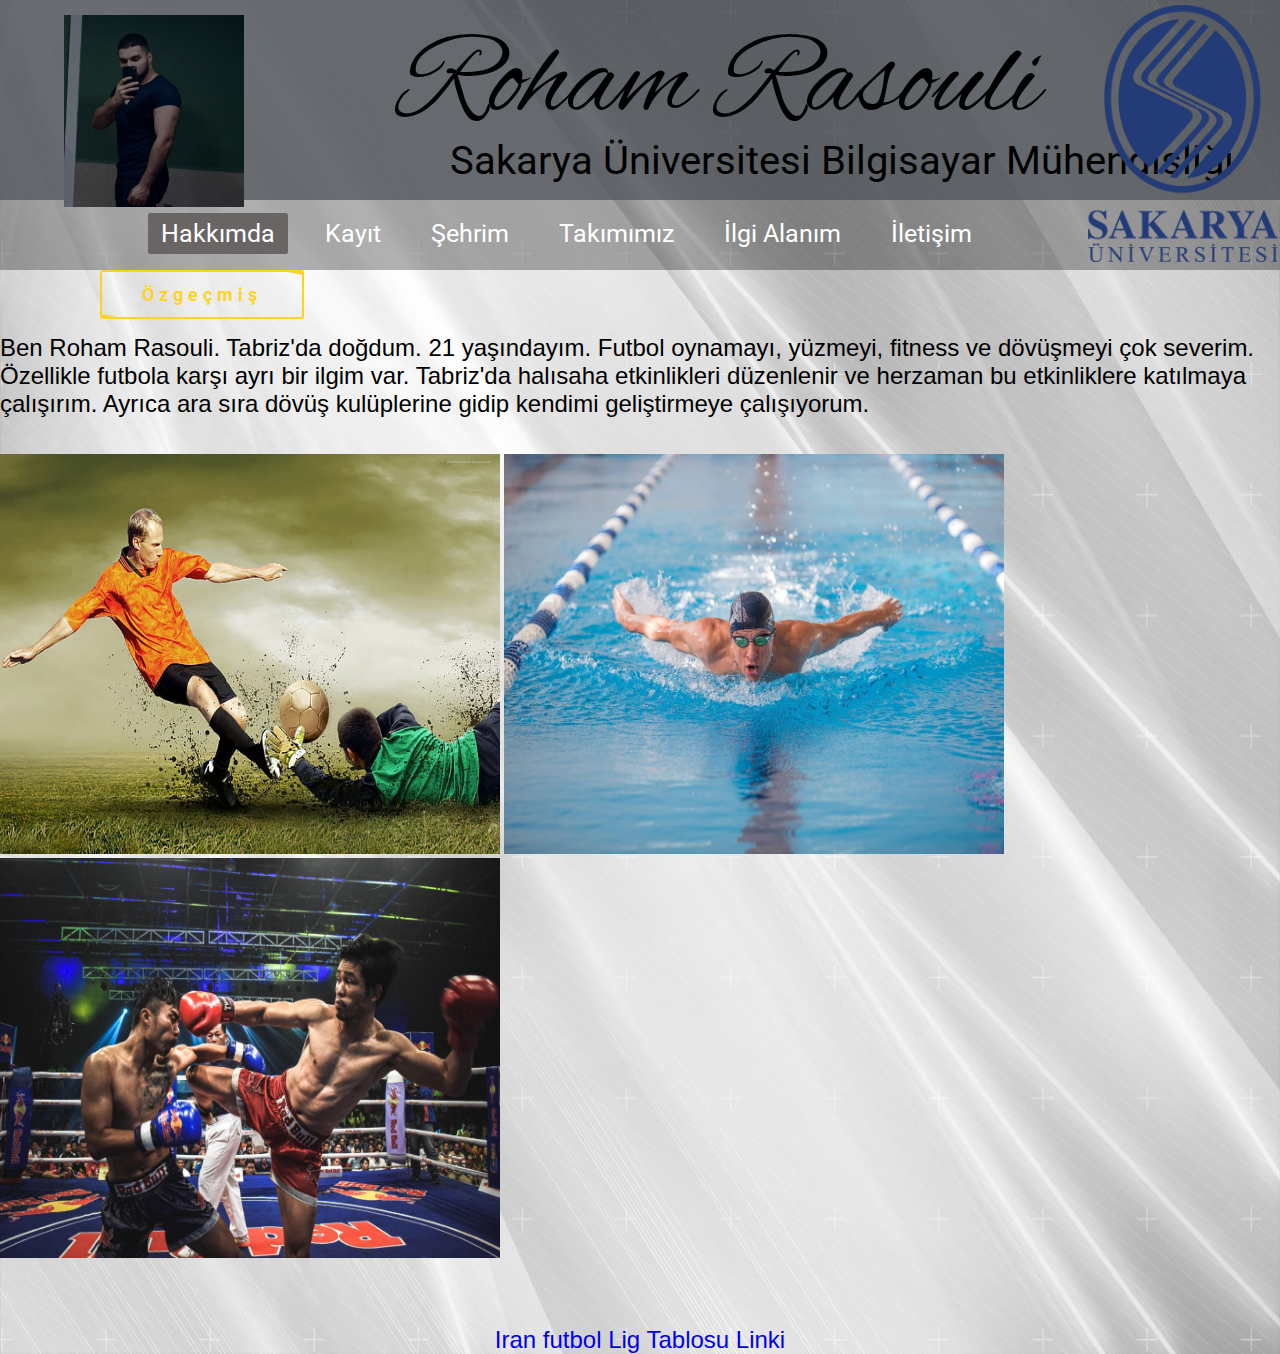
<file: index.html>
<!DOCTYPE html>
<html lang="tr">
<head>
    <meta charset="UTF-8">
    <meta http-equiv="X-UA-Compatible" content="IE=edge">
    <meta name="viewport" content="width=device-width, initial-scale=1, maximum-scale=1">
    <title>HAKKIMDA SAYFASI</title>
    <link rel="stylesheet" href="style.css">
    <link rel="stylesheet" href="https://cdnjs.cloudflare.com/ajax/libs/font-awesome/6.0.0/css/all.min.css">
</head>
<body>
    
    <div class="container">
        <div class="navbar">
            <div class="logo">
                <a href="#">Roham Rasouli</a>
            </div>
            <div class="logo3">
                <a href="#">Sakarya Üniversitesi Bilgisayar Mühendisliği</a>
            </div>
            
        </div>
        

        <div class="navbar2">
            <UL>
                <li><a href="index.html" class="active">Hakkımda</a></li> 
                <li><a href="login.html">Kayıt</a></li>                               
                <li><a href="Şehrimiz.html">Şehrim</a></li>
                <li><a href="Takımımız.html">Takımımız</a></li>
                <li><a href="İlgi.html">İlgi Alanım</a></li>
                <li><a href="İletişim.html">İletişim</a></li>
                
            </UL>
        </div> 

        <div class="logo1">
            <a href="#"><img src="saulogo.png" alt=""></a>
        </div>

        <div class="logo2">
            <a href="#"><img src="BEN.jpg" alt=""></a>
        </div>
        <div class="btn btn_1">
            <a href="Özgeçmiş.html">Özgeçmiş</a>
        </div>

        <p>
            Ben Roham Rasouli. Tabriz'da doğdum. 21 yaşındayım. Futbol oynamayı, yüzmeyi, 
            fitness ve dövüşmeyi çok severim. Özellikle futbola karşı ayrı bir ilgim var. Tabriz'da halısaha etkinlikleri düzenlenir ve 
            herzaman bu etkinliklere katılmaya çalışırım. Ayrıca ara sıra dövüş kulüplerine gidip kendimi geliştirmeye çalışıyorum.
        </p>
            

        <br><br>
        
        <div class="" >
            <img src="futbol3.jpg" width="500" height="400"/>
            <img src="yuzme2.jpg" width="500" height="400"/>
            <img src="dovus.jpg" width="500" height="400">
        </div>

            <br><br>

            <div class="Link">
                <br> 
                <a href="https://www.google.com/search?gs_ssp=eJzj4tTP1TcwKsvNqDRg9BLKLErMUyjOT05OLVLISU1ML00FAJxUCm4&q=iran+soccer+league&oq=iran+soccer+&gs_lcrp=EgZjaHJvbWUqCQgCEC4YExiABDIHCAAQABiPAjIJCAEQLhgTGIAEMgkIAhAuGBMYgAQyCQgDEAAYExiABDIJCAQQABgTGIAEMgkIBRAAGBMYgAQyCQgGEAAYExiABDIJCAcQABgTGIAEMgkICBAAGBMYgATSAQg3ODAzajBqN6gCALACAA&sourceid=chrome&ie=UTF-8#sie=lg;/g/11t_zsf5s7;2;/m/02vmhy;st;fp;1;;;">Iran futbol Lig Tablosu Linki</a>
  
            </div>
            
        
    </div>

    

</body>
</html>
</file>
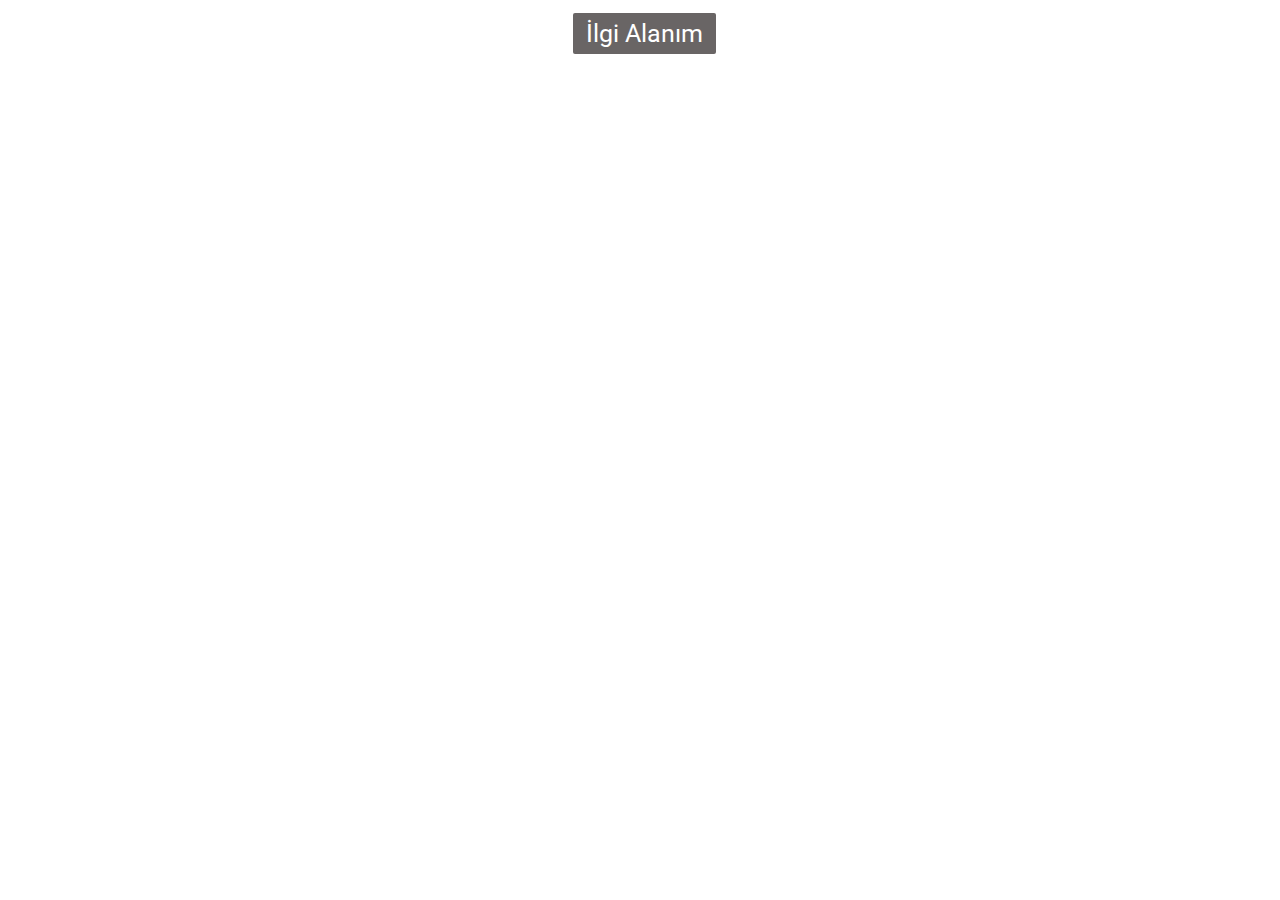
<file: İlgi.html>
<!DOCTYPE html>
<html lang="tr">
<head>
    <meta charset="UTF-8">
    <meta http-equiv="X-UA-Compatible" content="IE=edge">
    <meta name="viewport" content="width=device-width, initial-scale=1, maximum-scale=1">
    <title>İLGİ ALANIM SAYFASI</title>
    <link rel="stylesheet" href="styleilgi.css">
    <link rel="stylesheet" href="https://cdnjs.cloudflare.com/ajax/libs/font-awesome/6.0.0/css/all.min.css">
</head>
<body>
    
    <div class="navbar2">
        <UL>
            <li><a href="index.html">Hakkımda</a></li> 
            <li><a href="login.html">Kayıt</a></li>                               
            <li><a href="Şehrimiz.html">Şehrim</a></li>
            <li><a href="Takımımız.html">Takımımız</a></li>
            <li><a href="İlgi.html" class="active">İlgi Alanım</a></li>
            <li><a href="İletişim.html">İletişim</a></li>
            
        </UL>
    </div>

    <div class="Movies">
        <script src="script.js"> </script>
     </div>
   

</body>
</html>
</file>
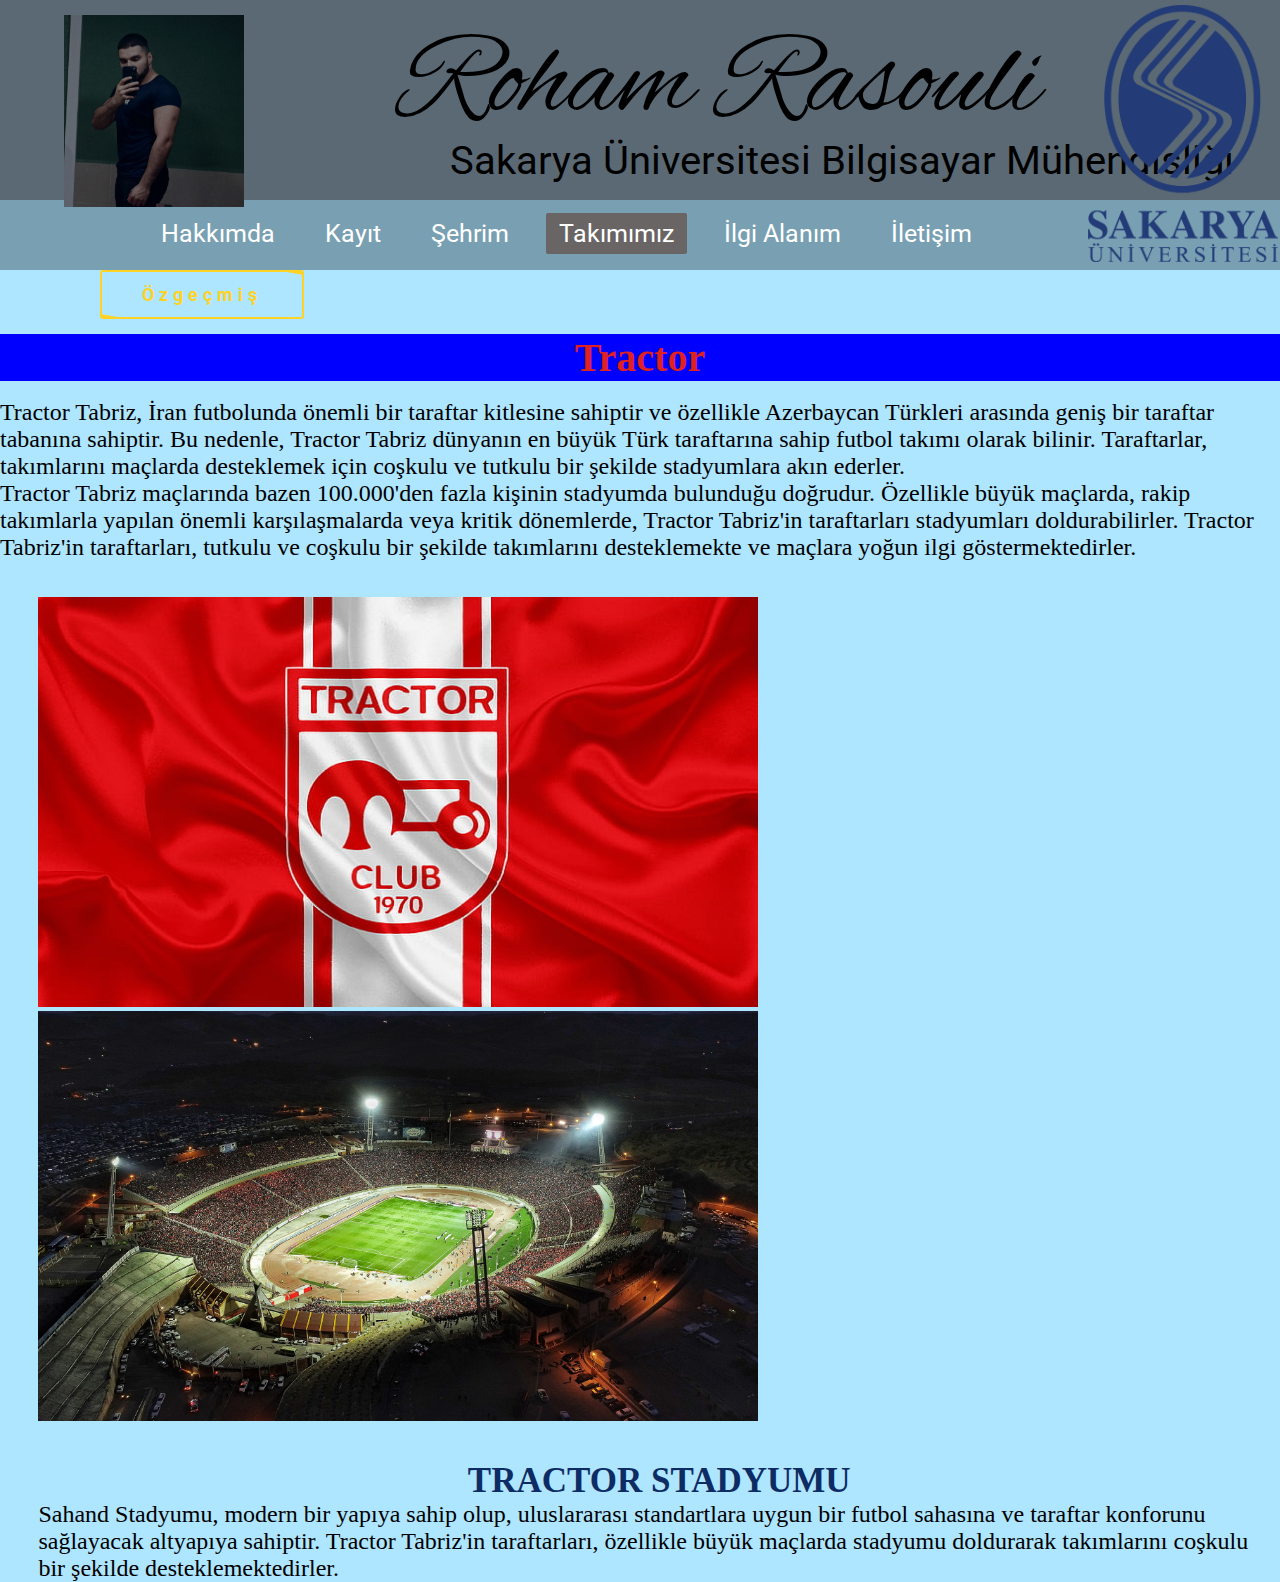
<file: Takımımız.html>
<!DOCTYPE html>
<html lang="tr">
<head>
    <meta charset="UTF-8">
    <meta http-equiv="X-UA-Compatible" content="IE=edge">
    <meta name="viewport" content="width=device-width, initial-scale=1.0">
    <title>TAKIMIMIZ SAYFASI</title>
    <link rel="stylesheet" href="styletakım.css">
    <link rel="stylesheet" href="https://cdnjs.cloudflare.com/ajax/libs/font-awesome/6.0.0/css/all.min.css">
</head>
<body>
    <div class="container">
        <div class="navbar">
            <div class="logo">
                <a href="#">Roham Rasouli</a>
            </div>
            <div class="logo3">
                <a href="#">Sakarya Üniversitesi Bilgisayar Mühendisliği</a>
            </div>
        </div>
        <div class="navbar2">
            <UL>
                <li><a href="index.html">Hakkımda</a></li> 
                <li><a href="login.html">Kayıt</a></li>                              
                <li><a href="Şehrimiz.html">Şehrim</a></li>
                <li><a href="Takımımız.html" class="active">Takımımız</a></li>
                <li><a href="İlgi.html">İlgi Alanım</a></li>
                <li><a href="İletişim.html">İletişim</a></li>

            </UL>
        </div> 
        <div class="logo1">
            <a href="#"><img src=" saulogo.png" alt=""></a>
        </div>

        <div class="logo2">
            <a href="#"><img src="BEN.jpg" alt=""></a>
        </div>

        <div class="btn btn_1">
            <a href="Özgeçmiş.html">Özgeçmiş</a>
        </div>

        <h1>Tractor</h1>
        <br>
        <p>
            Tractor Tabriz, İran futbolunda önemli bir taraftar kitlesine sahiptir ve özellikle Azerbaycan Türkleri arasında geniş bir taraftar tabanına sahiptir. Bu nedenle, Tractor Tabriz dünyanın en büyük Türk taraftarına sahip futbol takımı olarak bilinir. Taraftarlar, takımlarını maçlarda desteklemek için coşkulu ve tutkulu bir şekilde stadyumlara akın ederler.
        </p>
        <p>Tractor Tabriz maçlarında bazen 100.000'den fazla kişinin stadyumda bulunduğu doğrudur. Özellikle büyük maçlarda, rakip takımlarla yapılan önemli karşılaşmalarda veya kritik dönemlerde, Tractor Tabriz'in taraftarları stadyumları doldurabilirler. Tractor Tabriz'in taraftarları, tutkulu ve coşkulu bir şekilde takımlarını desteklemekte ve maçlara yoğun ilgi göstermektedirler.</p>
        <br><br>

        

        <div class="tractor" >
            <img src="logotr.jpg" width="720" height="410"/>
            <img src="traxtor.jpg" width="720" height="410"/>
        <div>
            
            <br><br>

            <h2>TRACTOR STADYUMU</h2>

        <p>
            Sahand Stadyumu, modern bir yapıya sahip olup, uluslararası standartlara uygun bir futbol sahasına ve taraftar konforunu sağlayacak altyapıya sahiptir. Tractor Tabriz'in taraftarları, özellikle büyük maçlarda stadyumu doldurarak takımlarını coşkulu bir şekilde desteklemektedirler.
        </p>
       
         
    </div>

  
    
</body>
</html>
</file>
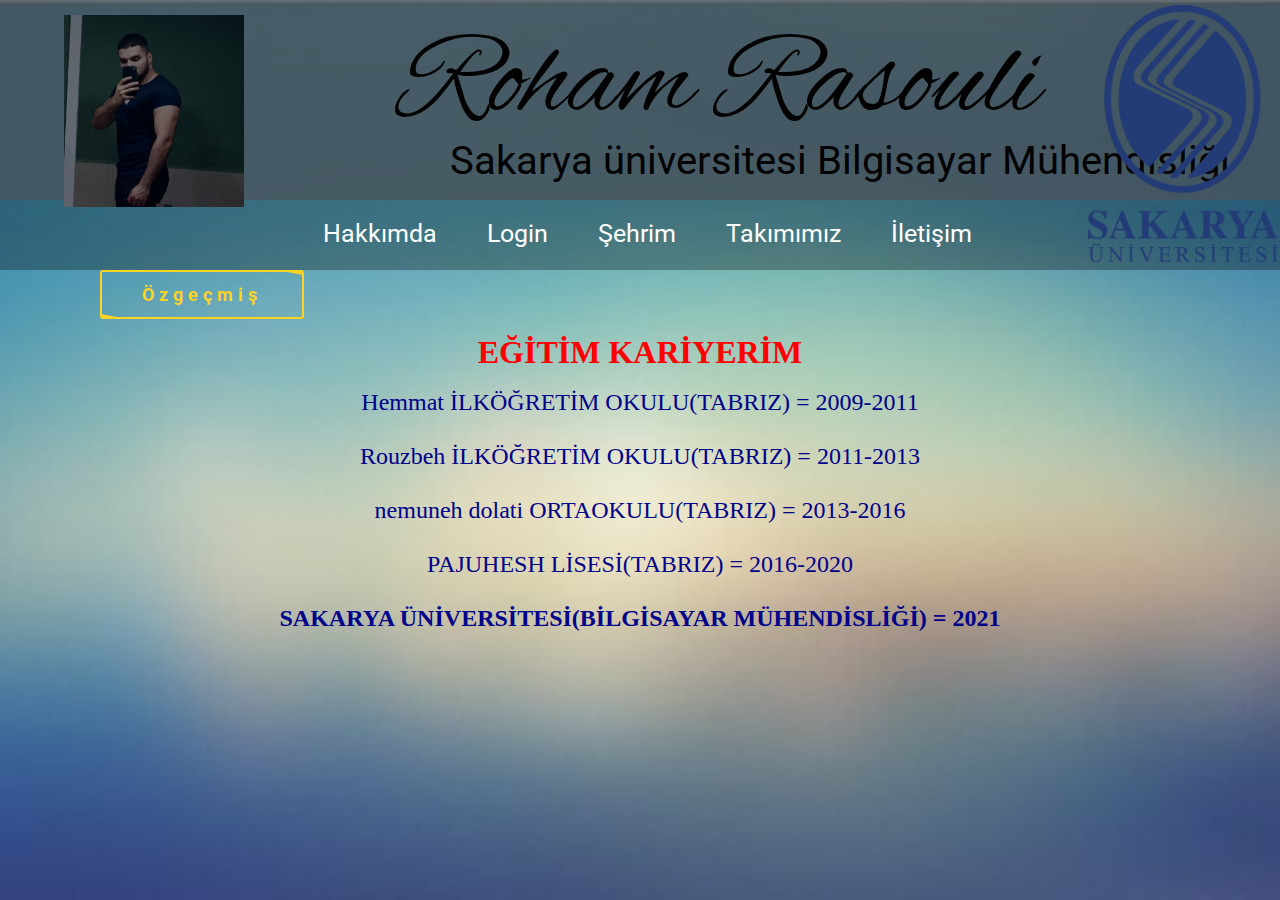
<file: Özgeçmiş.html>
<!DOCTYPE html>
<html lang="tr">
<head>
    <meta charset="UTF-8">
    <meta http-equiv="X-UA-Compatible" content="IE=edge">
    <meta name="viewport" content="width=device-width, initial-scale=1, maximum-scale=1">
    <title>ÖZGEÇMİŞ SAYFASI</title>
    <link rel="stylesheet" href="styleözgeçmiş.css">
    <link rel="stylesheet" href="https://cdnjs.cloudflare.com/ajax/libs/font-awesome/6.0.0/css/all.min.css">
</head>
<body>
    
    <div class="container">
        <div class="navbar">
            <div class="logo">
                <a href="#">Roham Rasouli</a>
            </div>
            <div class="logo3">
                <a href="#">Sakarya üniversitesi Bilgisayar Mühendisliği</a>
            </div>
            
        </div>
        

        <div class="navbar2">
            <UL>
                <li><a href="index.html">Hakkımda</a></li>
                <li><a href="login.html">Login</a></li>                                
                <li><a href="Şehrimiz.html">Şehrim</a></li>
                <li><a href="Takımımız.html">Takımımız</a></li>
                <li><a href="İletişim.html">İletişim</a></li>
            </UL>
        </div> 

        <div class="logo1">
            <a href="#"><img src=" saulogo.png" alt=""></a>
        </div>

        <div class="logo2">
            <a href="#"><img src="BEN.jpg" alt=""></a>
        </div>
        <div class="btn btn_1">
            <a href="Özgeçmiş.html" class="active">Özgeçmiş</a>
        </div>

        

        
        <h1>EĞİTİM KARİYERİM</h1>
        <br>
        <div class="kariyer">
        <li>Hemmat İLKÖĞRETİM OKULU(TABRIZ) = 2009-2011</li>
        <br>
        <li>Rouzbeh İLKÖĞRETİM OKULU(TABRIZ) = 2011-2013</li>
        <br>
        <li>nemuneh dolati ORTAOKULU(TABRIZ) = 2013-2016</li>
        <br>
        <li>PAJUHESH LİSESİ(TABRIZ) = 2016-2020</li>
        <br>
        <li><strong>SAKARYA ÜNİVERSİTESİ(BİLGİSAYAR MÜHENDİSLİĞİ) = 2021</strong></li>
        </div>    
        
        

        

                
    </div>

    <div class="container2">


    </div>

</body>
</html>
</file>
<file: style.css>
@import url('https://fonts.googleapis.com/css2?family=Alex+Brush&family=Roboto:wght@300&display=swap');
    *{
   margin:0;
   padding:0; 
    }

    p{
    
        font-size: x-large;
        color: black;
        font-family: 'Franklin Gothic Medium', 'Arial Narrow', Arial, sans-serif;
    
    }

    .container .Link{
        font-size: x-large;
        font-family: Verdana, Geneva, sans-serif;
        text-align: center;
    }

    

    .container{ 
        background: url(hakkımda.jpg);
        height: 100%;
        width: 100%;
        background-size: 100% 100%;
        background-color: rgb(173, 200, 197);
    }

    .container .navbar{
        width:100%;
        height: 200px;
        background:rgba(69, 74, 80, 0.8)
    }

    .navbar .logo{
        display: inline-block;
        margin-left: -200px;
        margin-top: 10px;
    }

    .navbar .logo a{
        margin-left: 600px;
        text-decoration: none;
        font-size: 120px;
        font-family: 'Alex Brush', cursive;
        color:black;
    }

    .navbar .logo3{
        display: inline-block;
        margin-left: -200px;
        margin-top: -60px;
    }

    .navbar .logo3 a{
        margin-left: 650px;
        margin-top: -50px;
        text-decoration: none;
        font-size: 40px;
        font-family: Roboto;
        color:black;
    }

    .container .navbar2{
        
        width: 100%;
        height: 70px;
        background: rgba(0, 0, 0,0.3)
    }
    .container .navbar2 UL{
        float:right;
        margin-right: 285px;
    }

    .navbar2 UL li{
        list-style:none;
        display:inline-block;
        margin:0 10px;
        line-height: 67px;
    }

    .navbar2 UL li a{
        color: white;
        text-decoration: none;
        font-size:25px;
        padding: 6px 13px;
        font-family:Roboto;
        transition:.5s;
    }

    .navbar2 UL li a.active,
    .navbar2 UL li a:hover{
        background: #696565;
        border-radius: 2px;
    }

    .container .logo1 img{

        position: absolute;
        width: 190px;
        margin-top: -265px;
        margin-left: 85%;
        float: right;
    }

    .container .logo2 img{

        position: absolute;
        width: 180px;
        margin-top: -255px;
        margin-left: 5%;
    }
    .container .center{
        position:absolute;
        top:40%;
        left:50%;
        transform:translate(-50%,-50%);
        font-family: sans-serif;
        user-select: none;
    }

    .container .btn {

        position: relative;
        width: 200px;
        height: 45px;
        border: 2px solid #ffd324;
        margin: 15px;
        margin-top: -60px;
        margin-left: 100px;
        text-align: center;
        line-height: 45px;
        overflow: hidden;
        border-radius: 3px;
    }

    .container .btn a{
        display: block;
        position: relative;
        font-family: Roboto;
        font-size: large;
        text-decoration: none;
        color: #ffd324;
        letter-spacing: 5px;
        font-weight: bold;
        z-index: 2;
        transition: all 0.5s ease;
    }

    .container .btn.btn_1::before{
        content: "";
        position: absolute;
        top: -60px;
        left: 0;
        width: 100%;
        height: 100%;
        transform: skewy(10deg);
        transition: all 0.5s ease;
        background:#ffd324;
    }

    .container .btn a:hover {color:#696565}

    .container .btn.btn_1::after{
        content: "";
        position: absolute;
        top: 60px;
        left: 0;
        width: 100%;
        height: 100%;
        transform: skewy(10deg);
        transition: all 0.5s ease;
        background:#ffd324;
    }

    .container .btn.btn_1:hover::before {top:-20px;}
    .container .btn.btn_1:hover::after {top:20px;}


    .center h1{
        color:black;
        font-size:50px;
        font-weight:bold;
        width:900px;
        text-align:center;
    }

    .center h2{
        color: rgba(250, 250, 210,0.8);
        font-family: Roboto;
        font-size: 25px;
        font-weight: bold;
        width:850px;
        margin-top:10px;
        text-align: center;
    }

    *{
        margin: 0;
        padding: 0;
        text-decoration: none; 
    }

    

    *{
        margin: 0;
        padding: 0;
    }
    .container .navbar3{
        
        width: 100%;
        height: 55px;
        background: rgba(0, 0, 0,0.1)
    }
    .container .navbar3 UL{
        float:right;
        margin-right: 1500px;
    }
    .navbar3 UL li{
        list-style:none;
        display:inline-block;
        margin:0 10px;
        line-height: 57px;
    }
    .navbar3 UL li a{
        color: white;
        text-decoration: none;
        font-size:23px;
        padding: 6px 10px;
        font-family:Roboto;
        transition:.5s;
    }

    .navbar3 UL li a.active,
    .navbar3 UL li a:hover{
        background: #696565;
        border-radius: 5px;
    }
</file>
<file: styleilgi.css>
@import url('https://fonts.googleapis.com/css2?family=Alex+Brush&family=Roboto:wght@300&display=swap');
*{
   margin:0;
   padding:0; 
   box-sizing: border-box;
}
body{
    font-family: 'roboto',sans-serif;
    margin: 0;
}





    .container{
        background: url(iletişimarkaplan.jpg);
        height: 150vh;
        width: 100%;
        background-size: 100% 100%;
        background-color: #C0C0C0;
    }

    .container .navbar{
        width:100%;
        height:200px;
        background:rgba(69, 74, 80, 0.8)
    }

    .navbar .logo{
        display: inline-block;
        margin-left: -200px;
        margin-top: 10px;
    }

    .navbar .logo a{
        margin-left: 600px;
        text-decoration: none;
        font-size: 120px;
        font-family: 'Alex Brush', cursive;
        color:black;
    }

    .navbar .logo3{
        display: inline-block;
        margin-left: -200px;
        margin-top: -60px;
    }

    .navbar .logo3 a{
        margin-left: 650px;
        margin-top: -50px;
        text-decoration: none;
        font-size: 40px;
        font-family: Roboto;
        color:black;
    }

    .container .navbar2{
        
        width: 100%;
        height: 70px;
        background: rgba(0, 0, 0,0.3)
    }
    .container .navbar2 UL{
        float:right;
        margin-right: 285px;
    }

    .navbar2 UL li{
        list-style:none;
        display:inline-block;
        margin:0 10px;
        line-height: 67px;
    }

    .navbar2 UL li a{
        color: white;
        text-decoration: none;
        font-size:25px;
        padding: 6px 13px;
        font-family:Roboto;
        transition:.5s;
    }

    .navbar2 UL li a.active,
    .navbar2 UL li a:hover{
        background: #696565;
        border-radius: 2px;
    }

    .container .logo1 img{

        position: absolute;
        width: 190px;
        margin-top: -265px;
        margin-left: 85%;
        float: right;
    }

    .container .logo2 img{

        position: absolute;
        width: 180px;
        margin-top: -255px;
        margin-left: 5%;
    }
    .container .center{
        position:absolute;
        top:40%;
        left:50%;
        transform:translate(-50%,-50%);
        font-family: sans-serif;
        user-select: none;
    }

    .container .btn {

        position: relative;
        width: 200px;
        height: 45px;
        border: 2px solid #ffd324;
        margin: 15px;
        margin-top: -60px;
        margin-left: 100px;
        text-align: center;
        line-height: 45px;
        overflow: hidden;
        border-radius: 3px;
    }

    .container .btn a{
        display: block;
        position: relative;
        font-family: Roboto;
        font-size: large;
        text-decoration: none;
        color: #ffd324;
        letter-spacing: 5px;
        font-weight: bold;
        z-index: 2;
        transition: all 0.5s ease;
    }

    .container .btn.btn_1::before{
        content: "";
        position: absolute;
        top: -60px;
        left: 0;
        width: 100%;
        height: 100%;
        transform: skewy(10deg);
        transition: all 0.5s ease;
        background:#ffd324;
    }

    .container .btn a:hover {color:#696565}

    .container .btn.btn_1::after{
        content: "";
        position: absolute;
        top: 60px;
        left: 0;
        width: 100%;
        height: 100%;
        transform: skewy(10deg);
        transition: all 0.5s ease;
        background:#ffd324;
    }

    .container .btn.btn_1:hover::before {top:-20px;}
    .container .btn.btn_1:hover::after {top:20px;}


    .center h1{
        color:black;
        font-size:50px;
        font-weight:bold;
        width:900px;
        text-align:center;
    }

    .center h2{
        color: rgba(250, 250, 210,0.8);
        font-family: Roboto;
        font-size: 25px;
        font-weight: bold;
        width:850px;
        margin-top:10px;
        text-align: center;
    }

    *{
        margin: 0;
        padding: 0;
        text-decoration: none; 
    }

    

    *{
        margin: 0;
        padding: 0;
    }
    .container .navbar3{
        
        width: 100%;
        height: 55px;
        background: rgba(0, 0, 0,0.1)
    }
    .container .navbar3 UL{
        float:right;
        margin-right: 1500px;
    }
    .navbar3 UL li{
        list-style:none;
        display:inline-block;
        margin:0 10px;
        line-height: 57px;
    }
    .navbar3 UL li a{
        color: white;
        text-decoration: none;
        font-size:23px;
        padding: 6px 10px;
        font-family:Roboto;
        transition:.5s;
    }

    .navbar3 UL li a.active,
    .navbar3 UL li a:hover{
        background: #696565;
        border-radius: 5px;
    }

    
    
    .Movies {
    width: 100%;
    display: flex;
    flex-wrap: wrap;
    }
    .Movies li {
    flex: 1;
    display: flex;
    flex-direction: column;
    align-items: center;
    list-style: none;
    margin: 10px;
    padding: 15px;
    border-radius: 12px;
    text-align: center;
    background: #272727;
    }
    .Movies li img {
    max-width: 300px;
    border-radius: 12px;
    }
    .Movies li h2 {
    color: #fff;
    font-size: 1.8em;
    padding: 15px 10px 0;
    margin-top: auto;
    font-family: "Oswald", sans-serif;
    }
</file>
<file: styletakım.css>
@import url('https://fonts.googleapis.com/css2?family=Alex+Brush&family=Roboto:wght@300&display=swap');
*{
   margin:0;
   padding:0; 
}

.container .tractor{
    margin-left: 3%;
}

h1{
    font-size: 40px;
    text-align: center;
    color: rgb(222, 33, 33);
    background-color: blue;
}

h2{
    font-size: 35px;
    text-align: center;
    color: rgb(14, 44, 100);
}

p{
    font-family: 'Times New Roman', Times, serif;
    font-size: x-large;

}



    .container{
        background: url();
        height: 100%;
        width: 100%;
        background-size: 100% 100%;
        background-color: #71d2ff91;
    }

    .container .navbar{
        width:100%;
        height:200px;
        background:rgba(69, 74, 80, 0.8)
    }

    .navbar .logo{
        display: inline-block;
        margin-left: -200px;
        margin-top: 10px;
    }

    .navbar .logo a{
        margin-left: 600px;
        text-decoration: none;
        font-size: 120px;
        font-family: 'Alex Brush', cursive;
        color:black;
    }

    .navbar .logo3{
        display: inline-block;
        margin-left: -200px;
        margin-top: -60px;
    }

    .navbar .logo3 a{
        margin-left: 650px;
        margin-top: -50px;
        text-decoration: none;
        font-size: 40px;
        font-family: Roboto;
        color:black;
    }

    .container .navbar2{
        
        width: 100%;
        height: 70px;
        background: rgba(0, 0, 0,0.3)
    }
    .container .navbar2 UL{
        float:right;
        margin-right: 285px;
        
    }

    .navbar2 UL li{
        list-style:none;
        display:inline-block;
        margin:0 10px;
        line-height: 67px;
    }

    .navbar2 UL li a{
        color: white;
        text-decoration: none;
        font-size:25px;
        padding: 6px 13px;
        font-family:Roboto;
        transition:.5s;
    }

    .navbar2 UL li a.active,
    .navbar2 UL li a:hover{
        background: #696565;
        border-radius: 2px;
    }

    .container .logo1 img{

        position: absolute;
        width: 190px;
        margin-top: -265px;
        margin-left: 85%;
        float: right;
    }

    .container .logo2 img{

        position: absolute;
        width: 180px;
        margin-top: -255px;
        margin-left: 5%;
    }
    .container .center{
        position:absolute;
        top:40%;
        left:50%;
        transform:translate(-50%,-50%);
        font-family: sans-serif;
        user-select: none;
    }

    .container .btn {

        position: relative;
        width: 200px;
        height: 45px;
        border: 2px solid #ffd324;
        margin: 15px;
        margin-top: -60px;
        margin-left: 100px;
        text-align: center;
        line-height: 45px;
        overflow: hidden;
        border-radius: 3px;
    }

    .container .btn a{
        display: block;
        position: relative;
        font-family: Roboto;
        font-size: large;
        text-decoration: none;
        color: #ffd324;
        letter-spacing: 5px;
        font-weight: bold;
        z-index: 2;
        transition: all 0.5s ease;
    }

    .container .btn.btn_1::before{
        content: "";
        position: absolute;
        top: -60px;
        left: 0;
        width: 100%;
        height: 100%;
        transform: skewy(10deg);
        transition: all 0.5s ease;
        background:#ffd324;
    }

    .container .btn a:hover {color:#696565}

    .container .btn.btn_1::after{
        content: "";
        position: absolute;
        top: 60px;
        left: 0;
        width: 100%;
        height: 100%;
        transform: skewy(10deg);
        transition: all 0.5s ease;
        background:#ffd324;
    }

    .container .btn.btn_1:hover::before {top:-20px;}
    .container .btn.btn_1:hover::after {top:20px;}


    .center h1{
        color:black;
        font-size:50px;
        font-weight:bold;
        width:900px;
        text-align:center;
    }

    .center h2{
        color: rgba(250, 250, 210,0.8);
        font-family: Roboto;
        font-size: 25px;
        font-weight: bold;
        width:850px;
        margin-top:10px;
        text-align: center;
    }

    *{
        margin: 0;
        padding: 0;
        text-decoration: none; 
    }

    
    

    *{
        margin: 0;
        padding: 0;
    }
    .container .navbar3{
        
        width: 100%;
        height: 55px;
        background: rgba(0, 0, 0,0.1)
    }
    .container .navbar3 UL{
        float:right;
        margin-right: 1500px;
    }
    .navbar3 UL li{
        list-style:none;
        display:inline-block;
        margin:0 10px;
        line-height: 57px;
    }
    .navbar3 UL li a{
        color: white;
        text-decoration: none;
        font-size:23px;
        padding: 6px 10px;
        font-family:Roboto;
        transition:.5s;
    }

    .navbar3 UL li a.active,
    .navbar3 UL li a:hover{
        background: #696565;
        border-radius: 5px;
    }
</file>
<file: styleözgeçmiş.css>
@import url('https://fonts.googleapis.com/css2?family=Alex+Brush&family=Roboto:wght@300&display=swap');
*{
   margin:0;
   padding:0; 
}

    h1{
        text-align: center;
        color: #fe0000;
        font-size: xx-large;
    }
    .kariyer{
        text-align: center;
        color: darkblue;
        font-weight: 500;
        font-size: x-large;
    }

    .container{
        background: url(özgeçmiş2.jpg);
        height: 100vh;
        width: 100%;
        background-size: 100% 100%;
        background-color: #f0bc61;
    }

    .container .navbar{
        width:100%;
        height:200px;
        background:rgba(69, 74, 80, 0.8)
    }

    .navbar .logo{
        display: inline-block;
        margin-left: -200px;
        margin-top: 10px;
    }

    .navbar .logo a{
        margin-left: 600px;
        text-decoration: none;
        font-size: 120px;
        font-family: 'Alex Brush', cursive;
        color:black;
    }

    .navbar .logo3{
        display: inline-block;
        margin-left: -200px;
        margin-top: -60px;
    }

    .navbar .logo3 a{
        margin-left: 650px;
        margin-top: -50px;
        text-decoration: none;
        font-size: 40px;
        font-family: Roboto;
        color:black;
    }

    .container .navbar2{
        
        width: 100%;
        height: 70px;
        background: rgba(0, 0, 0,0.3)
    }
    .container .navbar2 UL{
        float:right;
        margin-right: 285px;
    }

    .navbar2 UL li{
        list-style:none;
        display:inline-block;
        margin:0 10px;
        line-height: 67px;
    }

    .navbar2 UL li a{
        color: white;
        text-decoration: none;
        font-size:25px;
        padding: 6px 13px;
        font-family:Roboto;
        transition:.5s;
    }

    .navbar2 UL li a.active,
    .navbar2 UL li a:hover{
        background: #696565;
        border-radius: 2px;
    }

    .container .logo1 img{

        position: absolute;
        width: 190px;
        margin-top: -265px;
        margin-left: 85%;
        float: right;
    }

    .container .logo2 img{

        position: absolute;
        width: 180px;
        margin-top: -255px;
        margin-left: 5%;
    }
    .container .center{
        position:absolute;
        top:40%;
        left:50%;
        transform:translate(-50%,-50%);
        font-family: sans-serif;
        user-select: none;
    }

    .container .btn {

        position: relative;
        width: 200px;
        height: 45px;
        border: 2px solid #ffd324;
        margin: 15px;
        margin-top: -60px;
        margin-left: 100px;
        text-align: center;
        line-height: 45px;
        overflow: hidden;
        border-radius: 3px;
    }

    .container .btn a{
        display: block;
        position: relative;
        font-family: Roboto;
        font-size: large;
        text-decoration: none;
        color: #ffd324;
        letter-spacing: 5px;
        font-weight: bold;
        z-index: 2;
        transition: all 0.5s ease;
    }

    .container .btn.btn_1::before{
        content: "";
        position: absolute;
        top: -60px;
        left: 0;
        width: 100%;
        height: 100%;
        transform: skewy(10deg);
        transition: all 0.5s ease;
        background:#ffd324;
    }

    .container .btn a:hover {color:#696565}

    .container .btn.btn_1::after{
        content: "";
        position: absolute;
        top: 60px;
        left: 0;
        width: 100%;
        height: 100%;
        transform: skewy(10deg);
        transition: all 0.5s ease;
        background:#ffd324;
    }

    .container .btn.btn_1:hover::before {top:-20px;}
    .container .btn.btn_1:hover::after {top:20px;}


    .center h1{
        color:black;
        font-size:50px;
        font-weight:bold;
        width:900px;
        text-align:center;
    }

    .center h2{
        color: rgba(250, 250, 210,0.8);
        font-family: Roboto;
        font-size: 25px;
        font-weight: bold;
        width:850px;
        margin-top:10px;
        text-align: center;
    }

    *{
        margin: 0;
        padding: 0;
        text-decoration: none; 
    }

    

    *{
        margin: 0;
        padding: 0;
    }
    .container .navbar3{
        
        width: 100%;
        height: 55px;
        background: rgba(0, 0, 0,0.1)
    }
    .container .navbar3 UL{
        float:right;
        margin-right: 1500px;
    }
    .navbar3 UL li{
        list-style:none;
        display:inline-block;
        margin:0 10px;
        line-height: 57px;
    }
    .navbar3 UL li a{
        color: white;
        text-decoration: none;
        font-size:23px;
        padding: 6px 10px;
        font-family:Roboto;
        transition:.5s;
    }

    .navbar3 UL li a.active,
    .navbar3 UL li a:hover{
        background: #696565;
        border-radius: 5px;
    }
</file>
